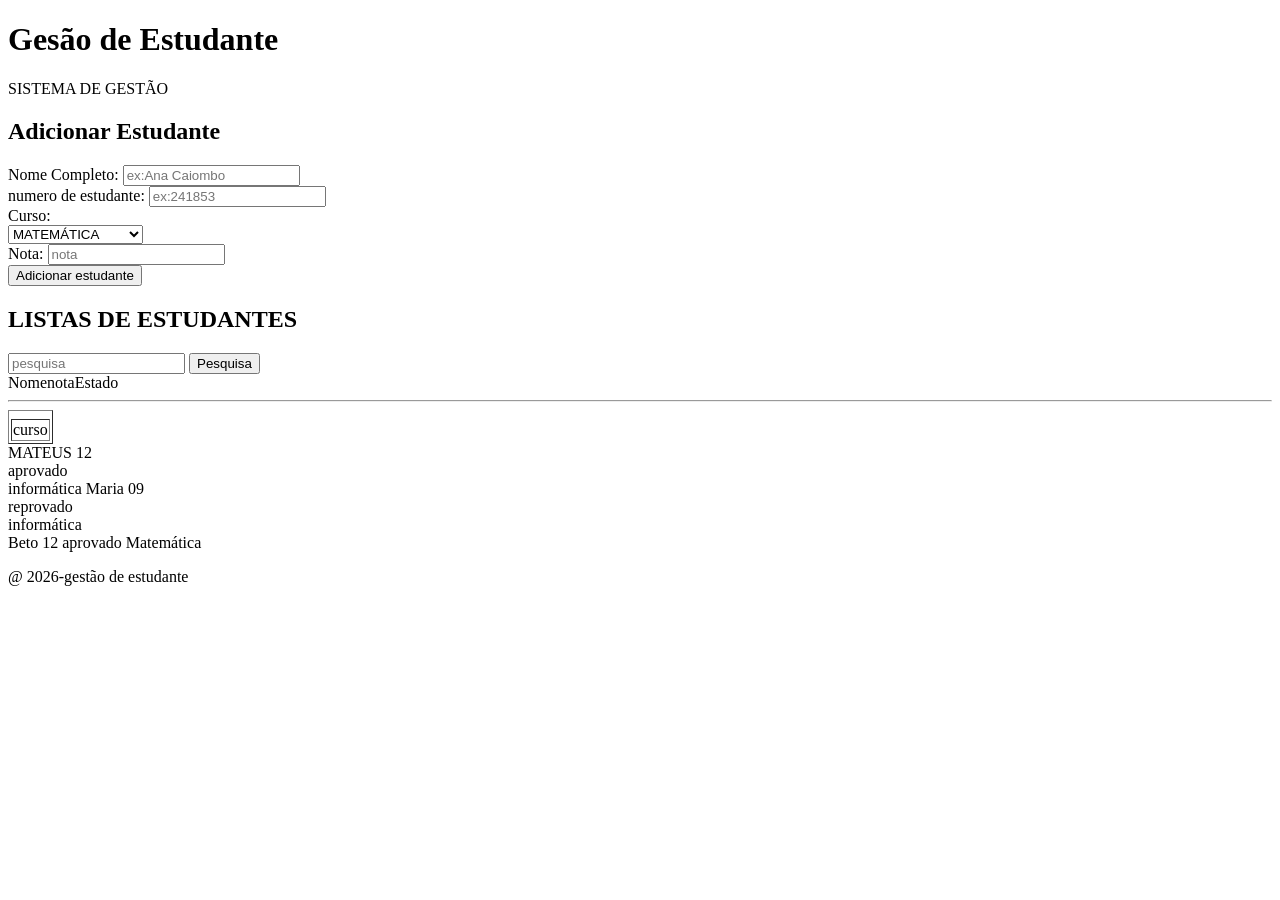
<file: exercicios/index.html>
<!DOCTYPE html>
<html lang="en">
<head>
    <meta charset="UTF-8">
    <meta name="viewport" content="width=device-width, initial-scale=1.0">
    <title>Gesão de estudante</title>
    <link rel="estilo.css">
    
</head>
<body>
    <header>

 <h1>Gesão de Estudante</h1>
    <p>SISTEMA DE GESTÃO</p>
    </header>
    <section>
        <h1>Adicionar Estudante</h1>
        <label>Nome Completo:</label>
        <input type="text" placeholder="ex:Ana Caiombo">
        <br>
        <label>numero de estudante:</label>
        <input type="email" placeholder="ex:241853">
        <br>
        <label>Curso:</label>
    </section>
    <select>
    <option>MATEMÁTICA</option>
      <option>INFORMÁTICA</option>
        <option>EMFERMAGEM</option>
          <option>ANÁLISE CLÍNICA</option>
            <option>CONTABILIDADE </option>
              <option>FÍSICA</option>
    </select>
    <br>
     <section>
   <label>Nota:</label>
   <input typ="nuemro" placeholder="nota">
   <br>
   <button>Adicionar estudante</button>
  </section>
  <h2>LISTAS DE ESTUDANTES</h2>
  <input type="text" placeholder="pesquisa">
  <button>Pesquisa</button>
  <br>
  <tr></tr>
  <table border="1">
<tr>Nome</tr>
<tr>nota</tr>
<tr>Estado</tr>
 <td>curso</td>
</tr>
<hr>
  </table>
  <tr>
    <td>MATEUS</td>
     <td>12</td>
     <br>
      <td>aprovado</td>
     <br>
       <td>informática</td>
  </tr>
   <tr>
    <td>Maria</td>
     <td>09</td>
     <br>
      <td>reprovado</td>
      
     <br>
       <td>informática</td>
  </tr>
  <br>
   <tr>
    <td>Beto</td>
     <td>12</td>
      <td>aprovado</td>
       <td>Matemática</td>
  </tr>
  <br>
<footer>
    <p> @ 2026-gestão de estudante</p>
</footer>
</body>
</html>
</file>
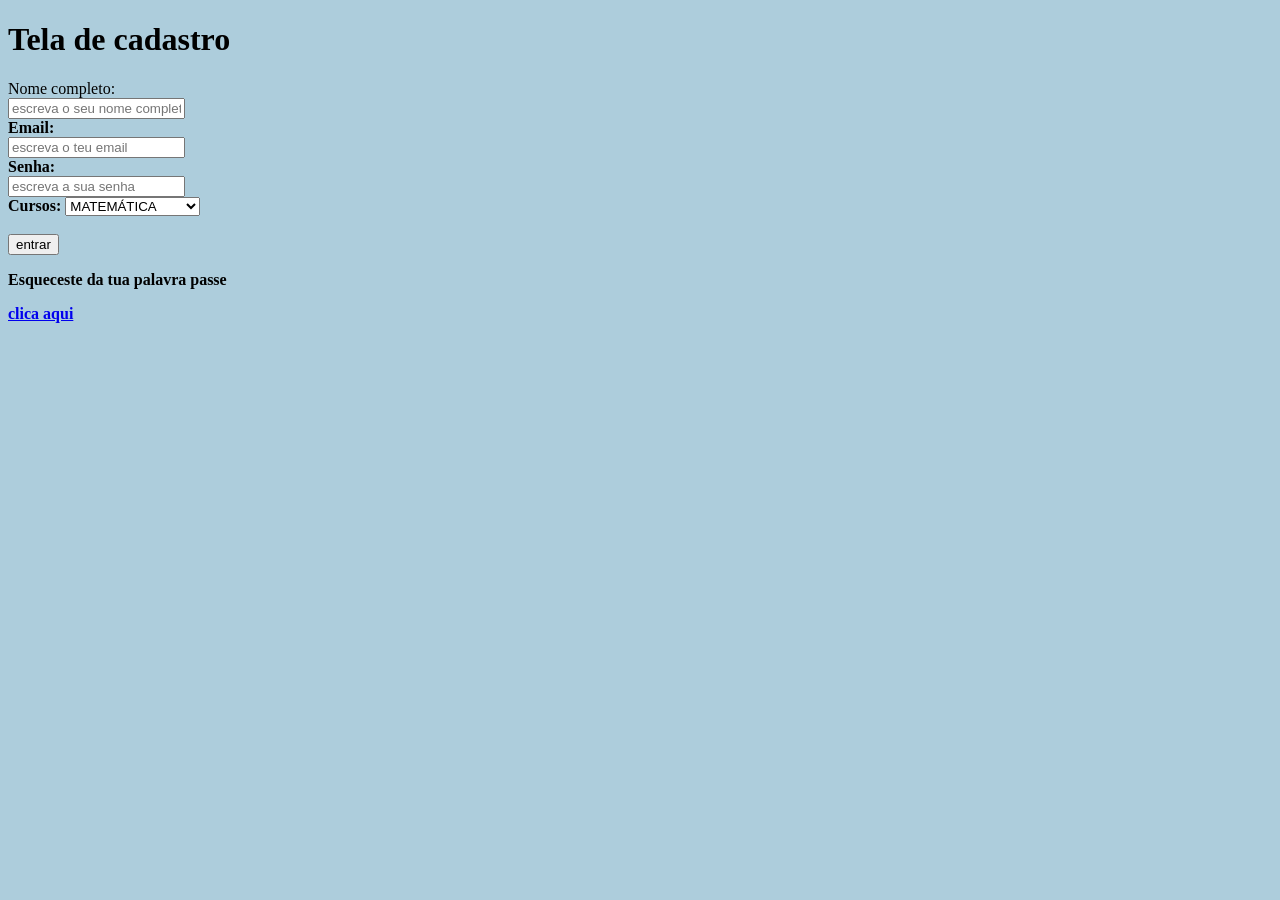
<file: inde.html/tela de login.html>
<!DOCTYPE html>
<html lang="pt">
<head>
    <meta charset="UTF-8">
    <meta name="viewport" content="width=device-width, initial-scale=1.0">
    <title>tela de login</title>
</head>
<body>
    <h1>Tela de cadastro</h1>
    <body style="background-color: rgb(173, 205, 220);font-weight: Arial, Helvetica, sans-serif;"></body>
<form style="background-color: rgb(163, 11, 11);"></form>
    <form>
        Nome completo:<br>
        <input type="text" placeholder="escreva o seu nome completo">
         <b><br>
         Email:<br>
          <input type="text" placeholder="escreva o teu email"><br>
          Senha:<br>
         <input type="password " placeholder="escreva a sua senha">
         <br>
         Cursos:
         <select>
            cursos
           <option>MATEMÁTICA</option>
      <option>INFORMÁTICA</option>
        <option>EMFERMAGEM</option>
          <option >ANÁLISE CLÍNICA</option>
            <option>CONTABILIDADE </option>
              <option>FÍSICA</option>
         </select>
     <br><br>
         <button>entrar</button>
         <p>Esqueceste da tua palavra passe</p> <a href="clica aqui">clica aqui</a>
    </form>
</body>
</html>
</file>
